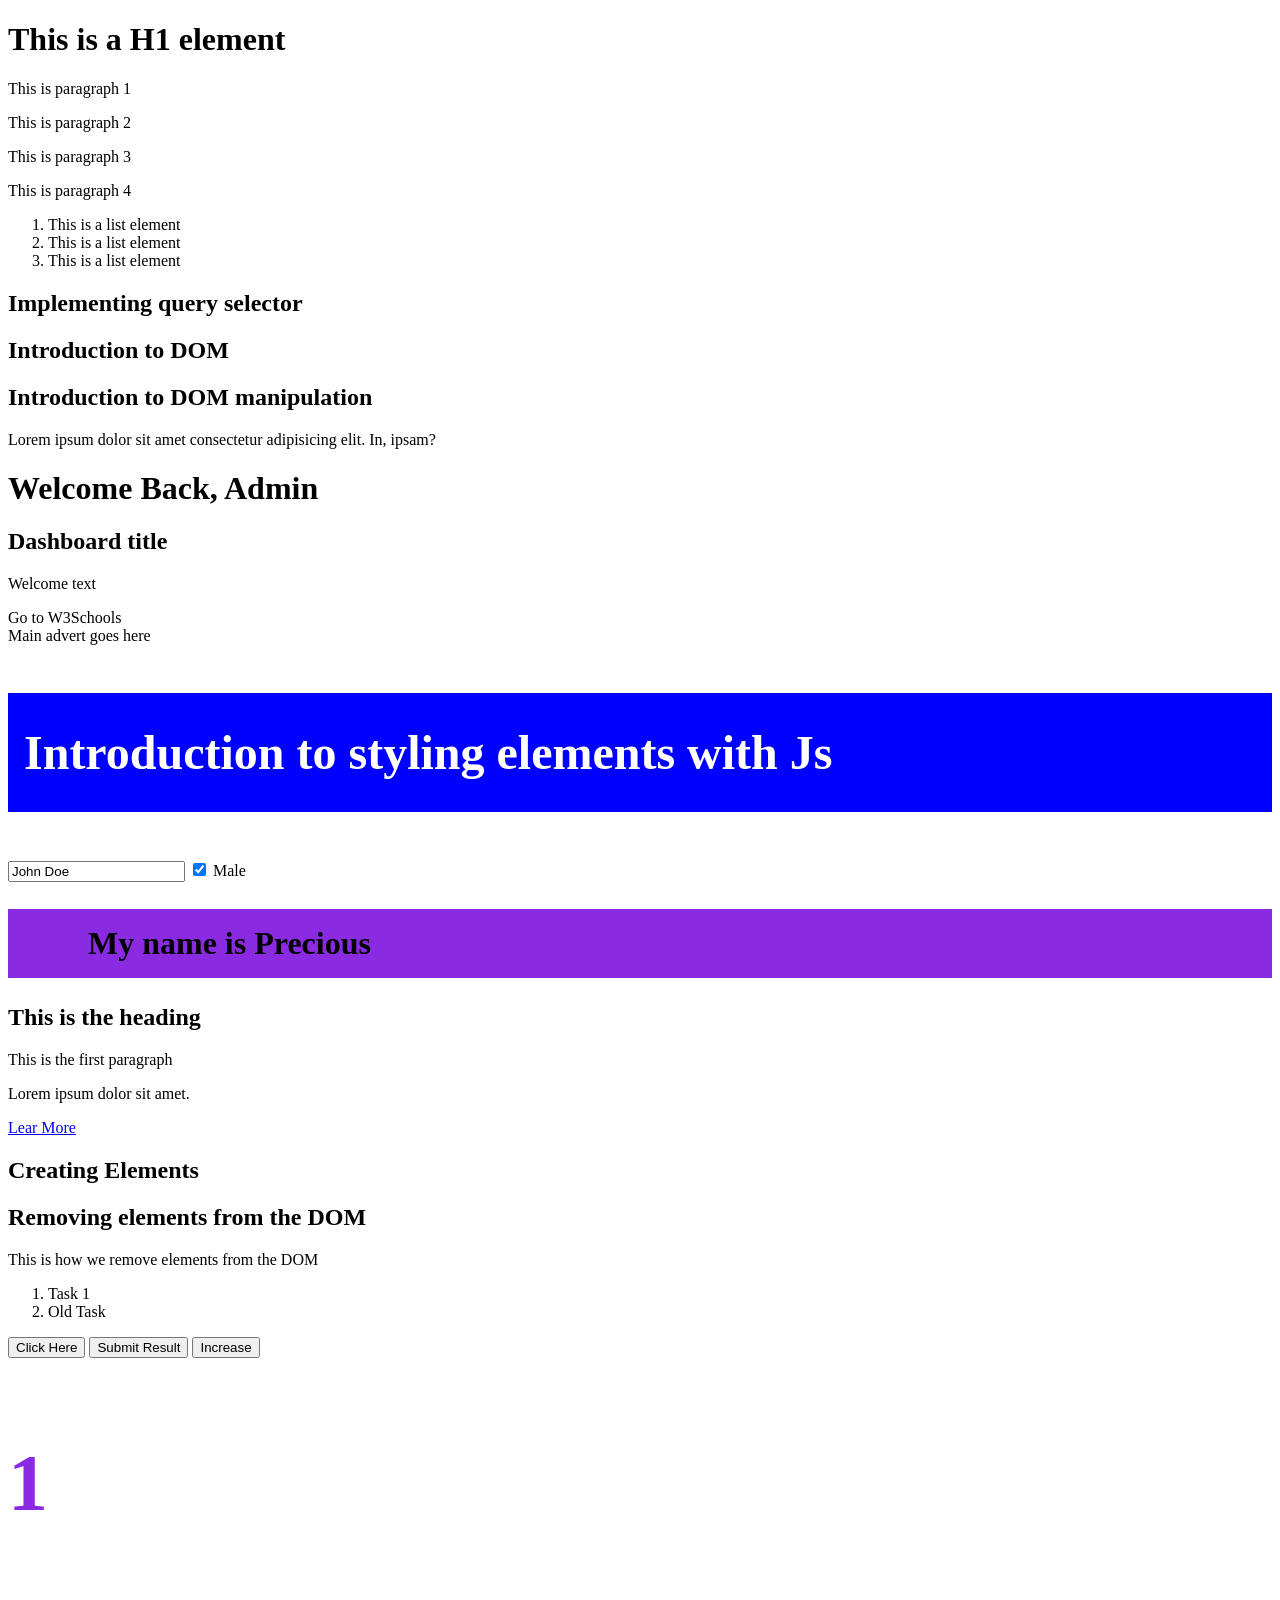
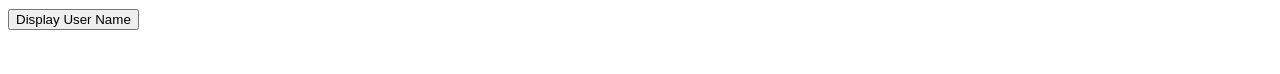
<file: index.html>
<!DOCTYPE html>
<html lang="en">
<head>
    <meta charset="UTF-8">
    <meta name="viewport" content="width=device-width, initial-scale=1.0">
    <title>Document</title>
    <link rel="stylesheet" href="index.css">

    <!-- <script src="modify-dom.js" defer></script> -->
</head>
<body>
    
    <h1 id="intro">
        This is a H1 element
    </h1>

    <p class="text">This is paragraph 1</p>
    <p class="text">This is paragraph 2</p>
    <p class="text">This is paragraph 3</p>
    <p class="text">This is paragraph 4</p>

    <ol class="list">
        <li>This is a list element</li>
        <li>This is a list element</li>
        <li>This is a list element</li>
    </ol>

    <h2 class="title" id="title">
        <span>Implementing query selector</span>
        <span style="display: none;">Hidden text</span>
    </h2>

    <div class="dom">
        <h2>Introduction to DOM</h2>
        <h2>Introduction to DOM manipulation</h2>

        <p>
            Lorem ipsum dolor sit amet consectetur adipisicing elit. In, ipsam?
        </p>
    </div>

    <header id="main-header">
        <h1>Welcome Back, Admin</h1>

        <div>
            <h2>Dashboard title</h2>

            <p class="content">Welcome text</p>

            <a id="link">Go to W3Schools</a>
        </div>
    </header>

    <div id="advert" class="advert">
        Main advert goes here
    </div>

    <div id="container"></div>

    <h3 id="intro-js" class="intro-js" data-intro-text="Learning the DOM"> 
        Introduction to styling elements with Js
    </h3>

    <input type="text" placeholder="Enter your full name" id="full-name" value="John Doe">

    <label for="gender">
        <input type="checkbox" id="gender" value="Male" checked>
        Male
    </label>

    <h2 id="name-js" class="name-js"> My name is Precious </h2>

    <div class="parent">
        <h2 id="heading">This is the heading</h2>

        <p>This is the first paragraph</p>

        <div class="child">
            <p class="grand-child">Lorem ipsum dolor sit amet.</p>
        </div>

        <a href="#" class="link">Lear More</a>
    </div>

    <div class="create">
        <h2>Creating Elements</h2>
    </div>

    <div id="remove">
        <h2>Removing elements from the DOM</h2>

        <p>This is how we remove elements from the DOM</p>
    </div>

    <ol id="new-list">
        <li>Task 1</li>
        <li>Old Task</li>
    </ol>

    <button onclick="sayHello()" ondblclick="sayResult()">
        Click Here
    </button>

    <button id="btn">
        Submit Result
    </button>

    <button id="increase-btn">
        Increase
    </button>

    <p id="display-count"></p>

    <button id="display-name-btn">Display User Name</button>

    <br>
    <br>
    <br>

    <!-- <script src="accessing-dom.js"></script> -->
    <script src="events-handling.js"></script>
</body>
</html>
</file>
<file: index.css>
.intro-js {
    background-color: blue;
    color: white;
    padding: 2rem 1rem;
    font-size: 3rem;
}

.name-js {
    background-color: blueviolet;
    color: black;
    padding: 1rem 5rem;
    font-size: 2rem;
    font-weight: 600;
}

#create-text {
    color: blue;
    font-weight: 800;
    font-size: 3rem;
}

#display-count {
    font-size: 5rem;
    font-weight: 800;
    color: blueviolet;
}
</file>
